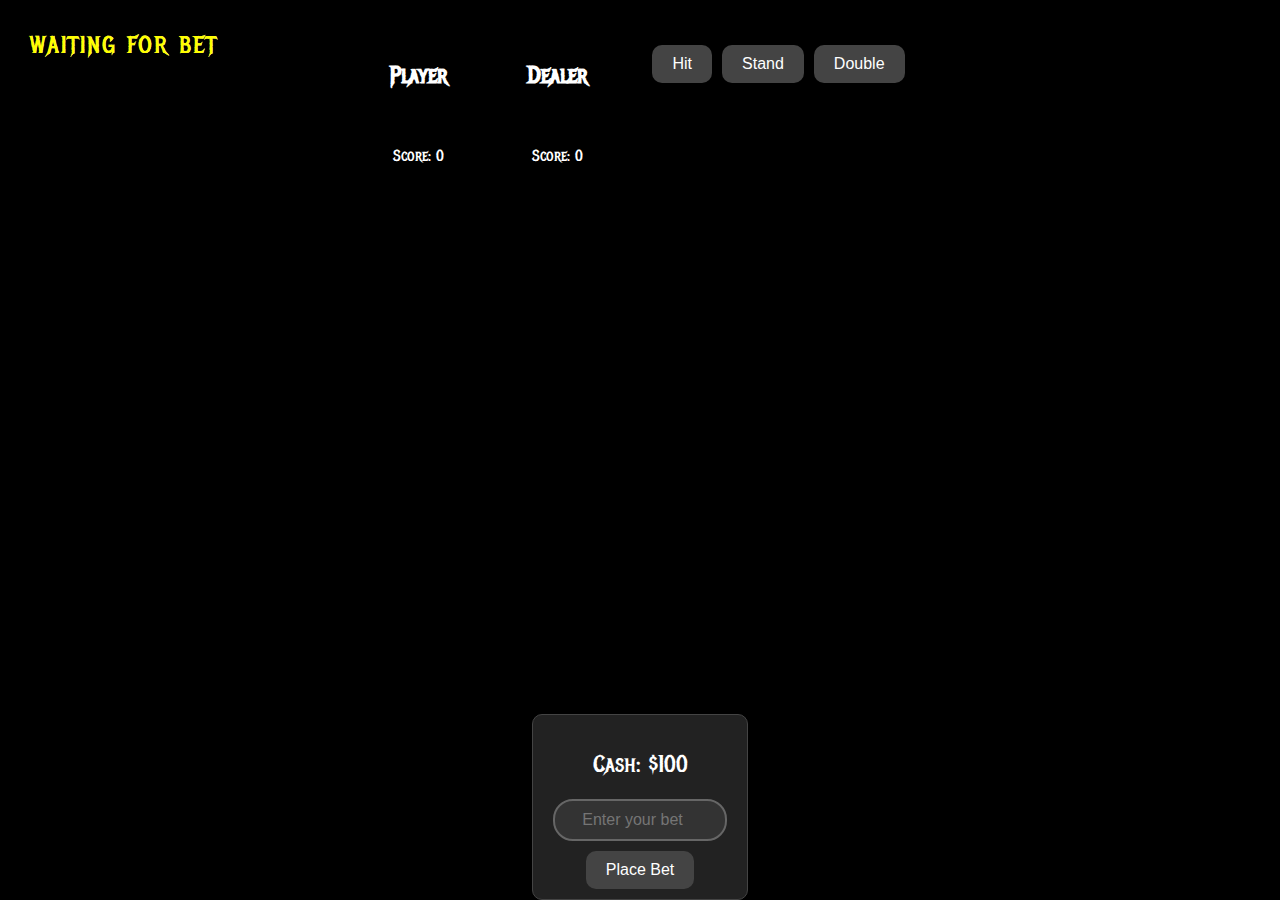
<file: public/bj.html>
<!DOCTYPE html>
<html lang="pl">
<head>
    <meta charset="UTF-8">
    <meta name="viewport" content="width=device-width, initial-scale=1.0">
    <title>Helion bj
    </title>
    <link href="https://fonts.googleapis.com/css2?family=Metal+Mania&display=swap" rel="stylesheet">
    <link rel="stylesheet" href="style.css">
</head>
<body>
    <div class="game-container">
        <div class="player">
            <h2>Player</h2>
            <div class="cards" id="player-cards"></div>
            <p id="player-score">Score: 0</p>
        </div>
        <div class="dealer">
            <h2>Dealer</h2>
            <div class="cards" id="dealer-cards"></div>
            <p id="dealer-score">Score: 0</p>
        </div>
        <div class="controls">
            <button id="hit" disabled>Hit</button>
            <button id="stand" disabled>Stand</button>
            <button id="double" disabled>Double</button>
        </div>
    </div>
    <div class="betting-container">
        <p id="cash">Cash: $100</p>
        <input type="number" id="bet-amount" placeholder="Enter your bet" min="1" max="100">
        <button id="place-bet">Place Bet</button>
    </div>
    <p id="game-status" class="title">Waiting for Bet</p>
    <div class="smoke"></div>
    <div class="smoke"></div>
    <div class="smoke"></div>
    <script src="script.js"></script>
</body>
</html>
</file>
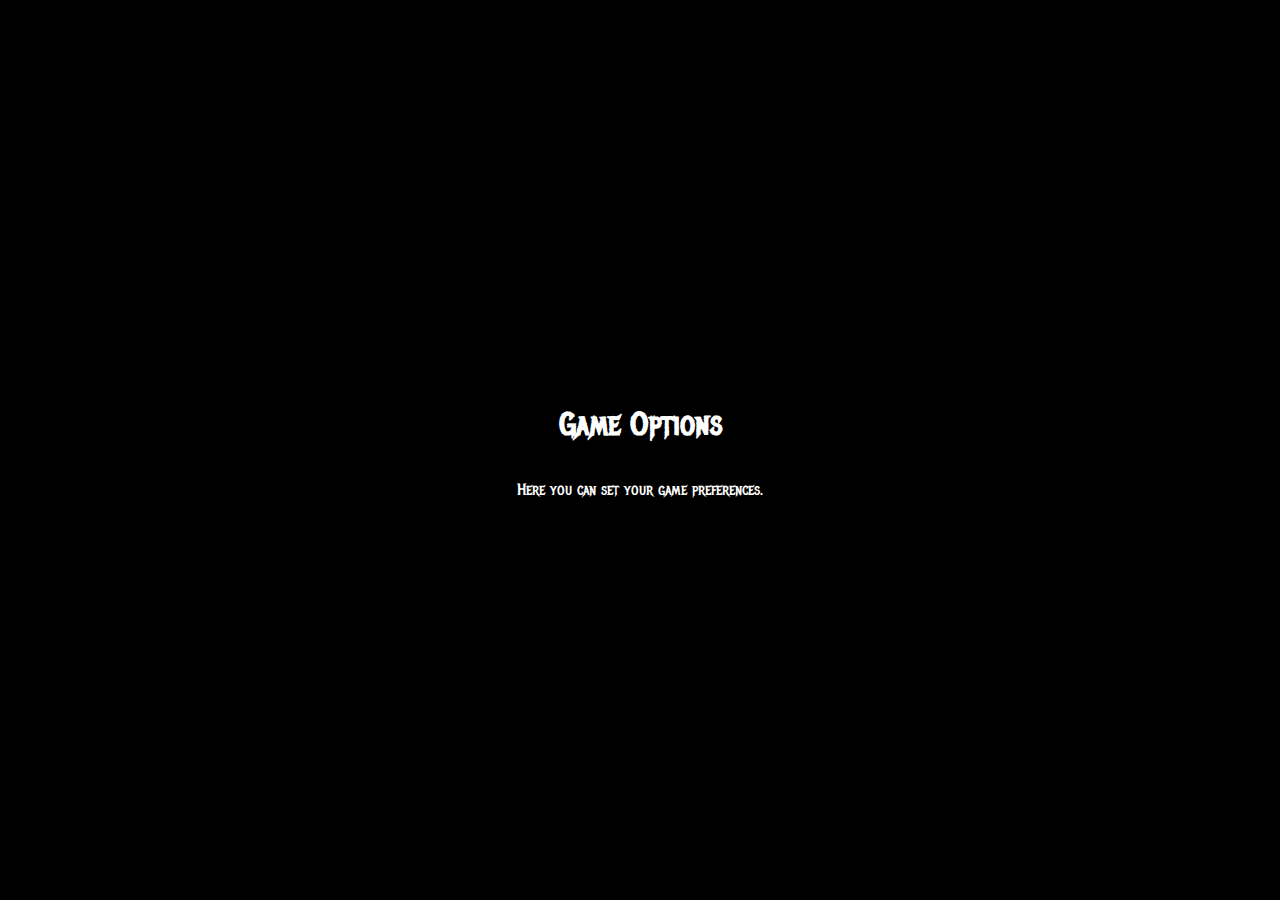
<file: public/options.html>
<!DOCTYPE html>
<html lang="pl">
<head>
    <meta charset="UTF-8">
    <meta name="viewport" content="width=device-width, initial-scale=1.0">
    <title>Game Options</title>
    <link href="https://fonts.googleapis.com/css2?family=Metal+Mania&display=swap" rel="stylesheet">
    <link rel="stylesheet" href="style.css">
</head>
<body>
    <h1>Game Options</h1>
    <p>Here you can set your game preferences.</p>
    <div class="smoke"></div>
    <div class="smoke"></div>
    <div class="smoke"></div>
    <script src="script.js"></script>
</body>
</html>
</file>
<file: public/style.css>
body {
    margin: 0;
    padding: 0;
    background-color: black;
    color: white;
    font-family: 'Metal Mania', cursive;
    display: flex;
    justify-content: center;
    align-items: center;
    height: 100vh;
    overflow: hidden;
    flex-direction: column;
    animation: fadeIn 1s ease-in-out;
    user-select: none; 
    position: relative; 
}

@keyframes fadeIn {
    0% {
        opacity: 0;
    }
    100% {
        opacity: 1;
    }
}

h1, h2 {
    margin: 20px;
}

.title {
    font-size: 5rem;
    text-transform: uppercase;
    letter-spacing: 2px;
    background: linear-gradient(270deg, #ffffff, #cccccc);
    background-size: 400% 400%;
    animation: gradientAnimation 10s ease infinite;
    background-clip: text;
    -webkit-background-clip: text;
    color: transparent;
    position: absolute;
    top: 20px;
}

@keyframes gradientAnimation {
    0% {
        background-position: 0% 50%;
    }
    50% {
        background-position: 100% 50%;
    }
    100% {
        background-position: 0% 50%;
    }
}

.menu {
    text-align: center;
    margin-top: 200px;
}

.menu ul {
    list-style-type: none;
    padding: 0;
}

.menu li {
    margin: 20px 0;
}

.menu a {
    color: white;
    font-size: 2rem;
    text-decoration: none;
    transition: transform 0.3s ease, color 0.3s ease;
}

.menu a:hover {
    color: red;
    transform: scale(1.2);
    text-shadow: 0 0 10px red;
}

@keyframes smoke {
    0% {
        opacity: 0.1;
        transform: translateY(100px) scale(0.5);
    }
    50% {
        opacity: 0.5;
        transform: translateY(-50px) scale(1.0);
    }
    100% {
        opacity: 0;
        transform: translateY(-200px) scale(1.5);
    }
}

.smoke {
    position: absolute;
    bottom: 0;
    left: 50%;
    width: 300px;
    height: 300px;
    background: radial-gradient(circle, rgba(255,255,255,0.1) 0%, rgba(0,0,0,0) 60%);
    opacity: 0;
    animation: smoke 5s infinite;
    pointer-events: none;
}

.smoke:nth-child(2) {
    animation-delay: 2s;
}

.smoke:nth-child(3) {
    animation-delay: 4s;
}

.game-container {
    display: flex;
    justify-content: space-around;
    align-items: flex-start;
    margin-top: 20px;
}

.player, .dealer {
    display: flex;
    flex-direction: column;
    align-items: center;
    margin: 20px;
}

.cards {
    display: flex;
    justify-content: center;
    margin: 10px;
}

.card {
    width: 50px;
    height: 75px;
    background-color: white;
    color: black;
    border: 1px solid black;
    display: flex;
    justify-content: center;
    align-items: center;
    margin: 5px;
    font-size: 1rem;
    font-weight: bold;
    border-radius: 5px;
}

.controls {
    display: flex;
    justify-content: center;
    margin: 20px;
}

.controls button {
    background-color: #444;
    color: white;
    border: none;
    padding: 10px 20px;
    margin: 5px;
    font-size: 1rem;
    cursor: pointer;
    transition: background-color 0.3s ease;
    border-radius: 10px;
}

.controls button:hover {
    background-color: red;
}

.betting-container {
    display: flex;
    flex-direction: column;
    align-items: center;
    margin-top: auto;
    padding: 10px;
    border: 1px solid #444;
    background-color: #222;
    border-radius: 10px;
    position: relative;
    width: fit-content;
}

#cash {
    font-size: 1.5rem;
    margin-bottom: 10px;
}

#bet-amount {
    padding: 10px;
    font-size: 1rem;
    margin: 10px;
    text-align: center;
    width: 150px;
    border: 2px solid #666;
    background-color: #333;
    color: white;
    border-radius: 20px;
}

#place-bet {
    background-color: #444;
    color: white;
    border: none;
    padding: 10px 20px;
    font-size: 1rem;
    cursor: pointer;
    transition: background-color 0.3s ease;
    border-radius: 10px;
}

#place-bet:hover {
    background-color: red;
}

#game-status {
    font-size: 1.5rem;
    margin: 10px;
    text-align: center;
    color: yellow;
    text-shadow: 0 0 10px black;
    position: absolute;
    top: 20px;
    left: 20px; 
    z-index: 1000; 
}
</file>
